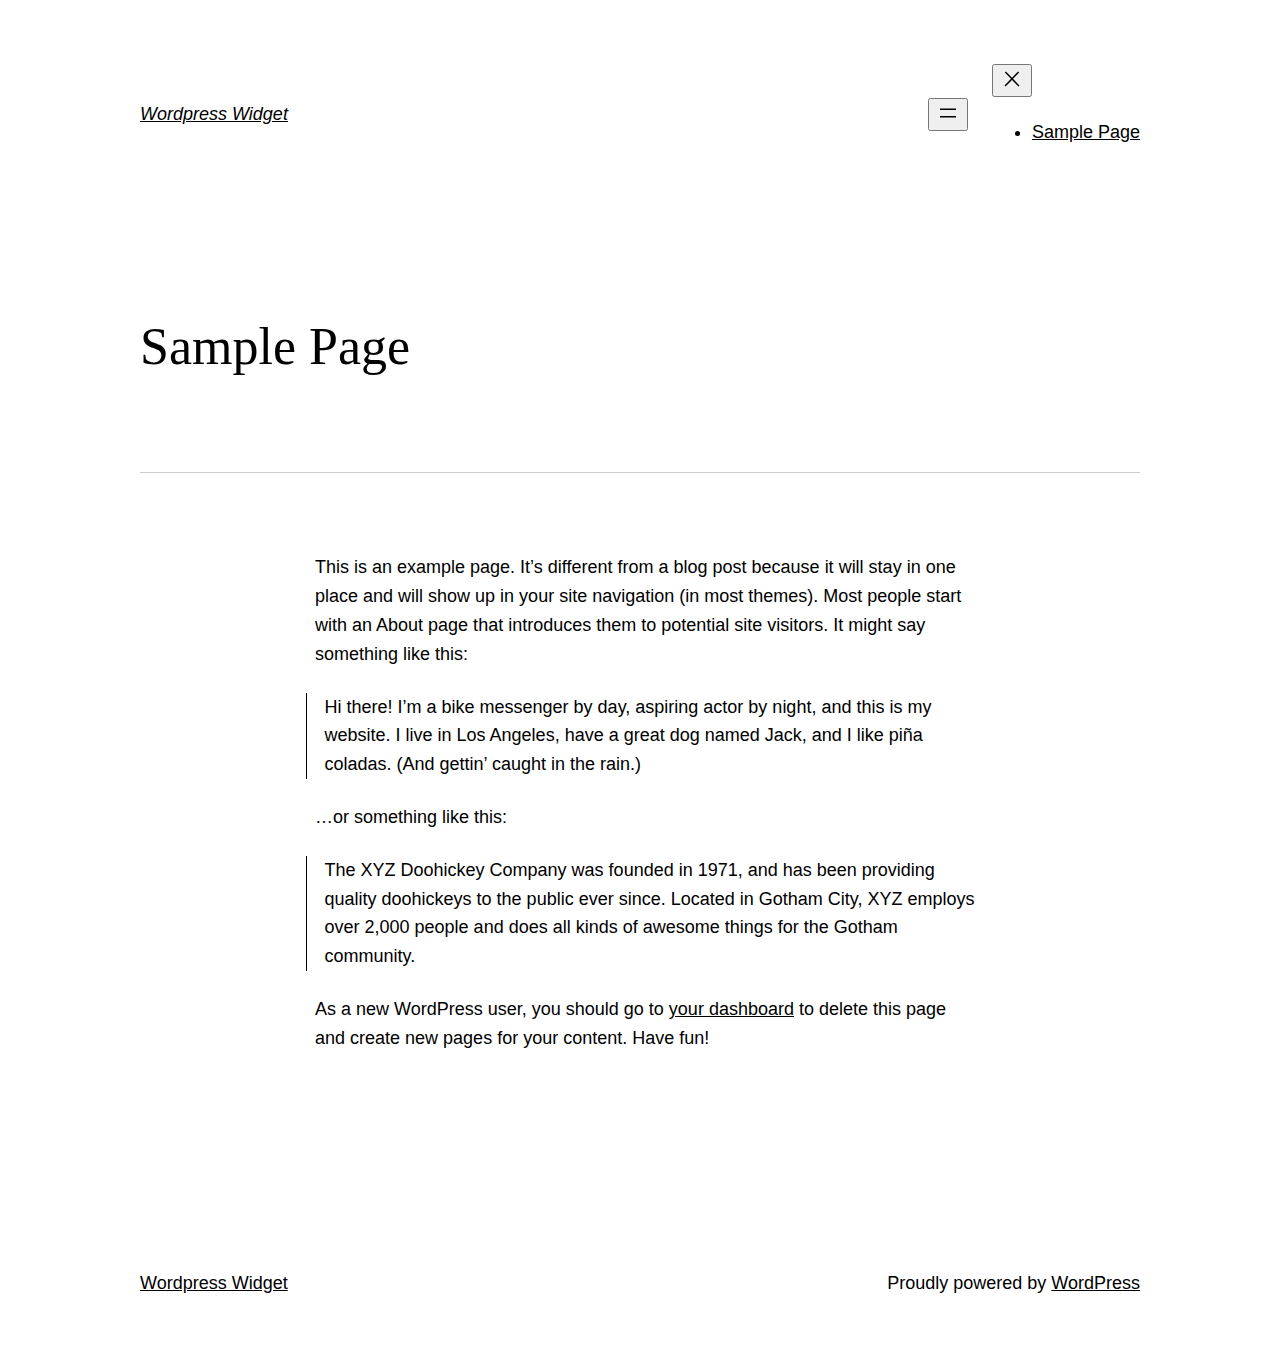
<file: sample-page/index.html>
<!DOCTYPE html>
<html lang="en-US">
<head>
	<meta charset="UTF-8">
	<meta name="viewport" content="width=device-width, initial-scale=1">
<meta name="robots" content="max-image-preview:large">
<title>Sample Page &#8211; WordPress Widget</title>
<link rel="dns-prefetch" href="//s.w.org">
<link rel="alternate" type="application/rss+xml" title="Wordpress Widget &raquo; Feed" href="https://cadeponder.github.io/widget-wordpress/feed/">
<link rel="alternate" type="application/rss+xml" title="Wordpress Widget &raquo; Comments Feed" href="https://cadeponder.github.io/widget-wordpress/comments/feed/">
<link rel="alternate" type="application/rss+xml" title="Wordpress Widget &raquo; Sample Page Comments Feed" href="https://cadeponder.github.io/widget-wordpress/sample-page/feed/">
<script>
window._wpemojiSettings = {"baseUrl":"https:\/\/s.w.org\/images\/core\/emoji\/13.1.0\/72x72\/","ext":".png","svgUrl":"https:\/\/s.w.org\/images\/core\/emoji\/13.1.0\/svg\/","svgExt":".svg","source":{"concatemoji":"https:\/\/cadeponder.github.io\/widget-wordpress\/wp-includes\/js\/wp-emoji-release.min.js?ver=5.9.3"}};
/*! This file is auto-generated */
!function(e,a,t){var n,r,o,i=a.createElement("canvas"),p=i.getContext&&i.getContext("2d");function s(e,t){var a=String.fromCharCode;p.clearRect(0,0,i.width,i.height),p.fillText(a.apply(this,e),0,0);e=i.toDataURL();return p.clearRect(0,0,i.width,i.height),p.fillText(a.apply(this,t),0,0),e===i.toDataURL()}function c(e){var t=a.createElement("script");t.src=e,t.defer=t.type="text/javascript",a.getElementsByTagName("head")[0].appendChild(t)}for(o=Array("flag","emoji"),t.supports={everything:!0,everythingExceptFlag:!0},r=0;r<o.length;r++)t.supports[o[r]]=function(e){if(!p||!p.fillText)return!1;switch(p.textBaseline="top",p.font="600 32px Arial",e){case"flag":return s([127987,65039,8205,9895,65039],[127987,65039,8203,9895,65039])?!1:!s([55356,56826,55356,56819],[55356,56826,8203,55356,56819])&&!s([55356,57332,56128,56423,56128,56418,56128,56421,56128,56430,56128,56423,56128,56447],[55356,57332,8203,56128,56423,8203,56128,56418,8203,56128,56421,8203,56128,56430,8203,56128,56423,8203,56128,56447]);case"emoji":return!s([10084,65039,8205,55357,56613],[10084,65039,8203,55357,56613])}return!1}(o[r]),t.supports.everything=t.supports.everything&&t.supports[o[r]],"flag"!==o[r]&&(t.supports.everythingExceptFlag=t.supports.everythingExceptFlag&&t.supports[o[r]]);t.supports.everythingExceptFlag=t.supports.everythingExceptFlag&&!t.supports.flag,t.DOMReady=!1,t.readyCallback=function(){t.DOMReady=!0},t.supports.everything||(n=function(){t.readyCallback()},a.addEventListener?(a.addEventListener("DOMContentLoaded",n,!1),e.addEventListener("load",n,!1)):(e.attachEvent("onload",n),a.attachEvent("onreadystatechange",function(){"complete"===a.readyState&&t.readyCallback()})),(n=t.source||{}).concatemoji?c(n.concatemoji):n.wpemoji&&n.twemoji&&(c(n.twemoji),c(n.wpemoji)))}(window,document,window._wpemojiSettings);
</script>
<style>img.wp-smiley,
img.emoji {
	display: inline !important;
	border: none !important;
	box-shadow: none !important;
	height: 1em !important;
	width: 1em !important;
	margin: 0 0.07em !important;
	vertical-align: -0.1em !important;
	background: none !important;
	padding: 0 !important;
}</style>
	<style id="wp-block-site-logo-inline-css">.wp-block-site-logo{line-height:0}.wp-block-site-logo a{display:inline-block}.wp-block-site-logo.is-default-size img{width:120px;height:auto}.wp-block-site-logo a,.wp-block-site-logo img{border-radius:inherit}.wp-block-site-logo.aligncenter{margin-left:auto;margin-right:auto;text-align:center}.wp-block-site-logo.is-style-rounded{border-radius:9999px}</style>
<style id="wp-block-group-inline-css">.wp-block-group{box-sizing:border-box}
.wp-block-group:where(.has-background){padding:1.25em 2.375em}</style>
<style id="wp-block-page-list-inline-css">.wp-block-navigation .wp-block-page-list{display:flex;flex-direction:var(--navigation-layout-direction,initial);justify-content:var(--navigation-layout-justify,initial);align-items:var(--navigation-layout-align,initial);flex-wrap:var(--navigation-layout-wrap,wrap);background-color:inherit}.wp-block-navigation .wp-block-navigation-item{background-color:inherit}</style>
<link rel="stylesheet" id="wp-block-navigation-css" href="https://cadeponder.github.io/widget-wordpress/wp-includes/blocks/navigation/style.min.css?ver=5.9.3" media="all">
<style id="wp-block-template-part-inline-css">.wp-block-template-part.has-background{padding:1.25em 2.375em;margin-top:0;margin-bottom:0}</style>
<style id="wp-block-post-title-inline-css">.wp-block-post-title a{display:inline-block}</style>
<style id="wp-block-post-featured-image-inline-css">.wp-block-post-featured-image{margin-left:0;margin-right:0}.wp-block-post-featured-image a{display:inline-block}.wp-block-post-featured-image img{max-width:100%;width:100%;height:auto;vertical-align:bottom}.wp-block-post-featured-image.alignfull img,.wp-block-post-featured-image.alignwide img{width:100%}</style>
<style id="wp-block-separator-inline-css">@charset "UTF-8";.wp-block-separator{border-top:1px solid;border-bottom:1px solid}.wp-block-separator.is-style-wide{border-bottom-width:1px}.wp-block-separator.is-style-dots{background:none!important;border:none;text-align:center;line-height:1;height:auto}.wp-block-separator.is-style-dots:before{content:"···";color:currentColor;font-size:1.5em;letter-spacing:2em;padding-left:2em;font-family:serif}
.wp-block-separator{border:none;border-bottom:2px solid;margin-left:auto;margin-right:auto;opacity:.4}.wp-block-separator:not(.is-style-wide):not(.is-style-dots){width:100px}.wp-block-separator.has-background:not(.is-style-dots){border-bottom:none;height:1px}.wp-block-separator.has-background:not(.is-style-wide):not(.is-style-dots){height:2px}</style>
<style id="wp-block-spacer-inline-css">.wp-block-spacer{clear:both}</style>
<style id="wp-block-paragraph-inline-css">.is-small-text{font-size:.875em}.is-regular-text{font-size:1em}.is-large-text{font-size:2.25em}.is-larger-text{font-size:3em}.has-drop-cap:not(:focus):first-letter{float:left;font-size:8.4em;line-height:.68;font-weight:100;margin:.05em .1em 0 0;text-transform:uppercase;font-style:normal}p{overflow-wrap:break-word}p.has-drop-cap.has-background{overflow:hidden}p.has-background{padding:1.25em 2.375em}:where(p.has-text-color:not(.has-link-color)) a{color:inherit}</style>
<style id="wp-block-quote-inline-css">.wp-block-quote{overflow-wrap:break-word}.wp-block-quote.is-large,.wp-block-quote.is-style-large{margin-bottom:1em;padding:0 1em}.wp-block-quote.is-large p,.wp-block-quote.is-style-large p{font-size:1.5em;font-style:italic;line-height:1.6}.wp-block-quote.is-large cite,.wp-block-quote.is-large footer,.wp-block-quote.is-style-large cite,.wp-block-quote.is-style-large footer{font-size:1.125em;text-align:right}
.wp-block-quote{border-left:.25em solid;margin:0 0 1.75em;padding-left:1em}.wp-block-quote cite,.wp-block-quote footer{color:currentColor;font-size:.8125em;position:relative;font-style:normal}.wp-block-quote.has-text-align-right{border-left:none;border-right:.25em solid;padding-left:0;padding-right:1em}.wp-block-quote.has-text-align-center{border:none;padding-left:0}.wp-block-quote.is-large,.wp-block-quote.is-style-large,.wp-block-quote.is-style-plain{border:none}</style>
<style id="wp-block-post-comments-inline-css">.wp-block-post-comments>h3:first-of-type{margin-top:0}.wp-block-post-comments .commentlist{list-style:none;margin:0;padding:0}.wp-block-post-comments .commentlist .comment{min-height:2.25em;padding-left:3.25em}.wp-block-post-comments .commentlist .comment p{font-size:.875em;line-height:1.8;margin:.36em 0 1.4em}.wp-block-post-comments .commentlist .children{list-style:none;margin:0;padding:0}.wp-block-post-comments .comment-author{line-height:1.5}.wp-block-post-comments .comment-author .avatar{border-radius:1.5em;display:block;float:left;height:2.5em;margin-right:.75em;width:2.5em}.wp-block-post-comments .comment-author cite{font-style:normal}.wp-block-post-comments .comment-meta{line-height:1.5;margin-left:-3.25em}.wp-block-post-comments .comment-body .commentmetadata{font-size:.75em}.wp-block-post-comments .comment-form-author label,.wp-block-post-comments .comment-form-comment label,.wp-block-post-comments .comment-form-email label,.wp-block-post-comments .comment-form-url label{display:block;margin-bottom:.25em}.wp-block-post-comments .comment-form input:not([type=submit]):not([type=checkbox]),.wp-block-post-comments .comment-form textarea{display:block;box-sizing:border-box;width:100%}.wp-block-post-comments .comment-form-cookies-consent{display:flex;gap:.25em}.wp-block-post-comments .comment-form-cookies-consent #wp-comment-cookies-consent{margin-top:.35em}.wp-block-post-comments .reply{font-size:.75em;margin-bottom:1.4em}.wp-block-post-comments input:not([type=submit]),.wp-block-post-comments textarea{border:1px solid #949494;font-size:1em;font-family:inherit}.wp-block-post-comments input:not([type=submit]):not([type=checkbox]),.wp-block-post-comments textarea{padding:calc(.667em + 2px)}.wp-block-post-comments input[type=submit]{border:none}</style>
<style id="wp-block-buttons-inline-css">.wp-block-buttons.is-vertical{flex-direction:column}.wp-block-buttons.is-vertical>.wp-block-button:last-child{margin-bottom:0}.wp-block-buttons>.wp-block-button{display:inline-block;margin:0}.wp-block-buttons.is-content-justification-left{justify-content:flex-start}.wp-block-buttons.is-content-justification-left.is-vertical{align-items:flex-start}.wp-block-buttons.is-content-justification-center{justify-content:center}.wp-block-buttons.is-content-justification-center.is-vertical{align-items:center}.wp-block-buttons.is-content-justification-right{justify-content:flex-end}.wp-block-buttons.is-content-justification-right.is-vertical{align-items:flex-end}.wp-block-buttons.is-content-justification-space-between{justify-content:space-between}.wp-block-buttons.aligncenter{text-align:center}.wp-block-buttons:not(.is-content-justification-space-between,.is-content-justification-right,.is-content-justification-left,.is-content-justification-center) .wp-block-button.aligncenter{margin-left:auto;margin-right:auto;width:100%}.wp-block-button.aligncenter{text-align:center}</style>
<style id="wp-block-button-inline-css">.wp-block-button__link{color:#fff;background-color:#32373c;border-radius:9999px;box-shadow:none;cursor:pointer;display:inline-block;font-size:1.125em;padding:calc(.667em + 2px) calc(1.333em + 2px);text-align:center;text-decoration:none;word-break:break-word;box-sizing:border-box}.wp-block-button__link:active,.wp-block-button__link:focus,.wp-block-button__link:hover,.wp-block-button__link:visited{color:#fff}.wp-block-button__link.aligncenter{text-align:center}.wp-block-button__link.alignright{text-align:right}.wp-block-buttons>.wp-block-button.has-custom-width{max-width:none}.wp-block-buttons>.wp-block-button.has-custom-width .wp-block-button__link{width:100%}.wp-block-buttons>.wp-block-button.has-custom-font-size .wp-block-button__link{font-size:inherit}.wp-block-buttons>.wp-block-button.wp-block-button__width-25{width:calc(25% - var(--wp--style--block-gap, .5em)*0.75)}.wp-block-buttons>.wp-block-button.wp-block-button__width-50{width:calc(50% - var(--wp--style--block-gap, .5em)*0.5)}.wp-block-buttons>.wp-block-button.wp-block-button__width-75{width:calc(75% - var(--wp--style--block-gap, .5em)*0.25)}.wp-block-buttons>.wp-block-button.wp-block-button__width-100{width:100%;flex-basis:100%}.wp-block-buttons.is-vertical>.wp-block-button.wp-block-button__width-25{width:25%}.wp-block-buttons.is-vertical>.wp-block-button.wp-block-button__width-50{width:50%}.wp-block-buttons.is-vertical>.wp-block-button.wp-block-button__width-75{width:75%}.wp-block-button.is-style-squared,.wp-block-button__link.wp-block-button.is-style-squared{border-radius:0}.wp-block-button.no-border-radius,.wp-block-button__link.no-border-radius{border-radius:0!important}.is-style-outline>:where(.wp-block-button__link),:where(.wp-block-button__link).is-style-outline{border:2px solid;padding:.667em 1.333em}.is-style-outline>.wp-block-button__link:not(.has-text-color),.wp-block-button__link.is-style-outline:not(.has-text-color){color:currentColor}.is-style-outline>.wp-block-button__link:not(.has-background),.wp-block-button__link.is-style-outline:not(.has-background){background-color:transparent}</style>
<style id="wp-block-library-inline-css">:root{--wp-admin-theme-color:#007cba;--wp-admin-theme-color--rgb:0,124,186;--wp-admin-theme-color-darker-10:#006ba1;--wp-admin-theme-color-darker-10--rgb:0,107,161;--wp-admin-theme-color-darker-20:#005a87;--wp-admin-theme-color-darker-20--rgb:0,90,135;--wp-admin-border-width-focus:2px}@media (-webkit-min-device-pixel-ratio:2),(min-resolution:192dpi){:root{--wp-admin-border-width-focus:1.5px}}:root{--wp--preset--font-size--normal:16px;--wp--preset--font-size--huge:42px}:root .has-very-light-gray-background-color{background-color:#eee}:root .has-very-dark-gray-background-color{background-color:#313131}:root .has-very-light-gray-color{color:#eee}:root .has-very-dark-gray-color{color:#313131}:root .has-vivid-green-cyan-to-vivid-cyan-blue-gradient-background{background:linear-gradient(135deg,#00d084,#0693e3)}:root .has-purple-crush-gradient-background{background:linear-gradient(135deg,#34e2e4,#4721fb 50%,#ab1dfe)}:root .has-hazy-dawn-gradient-background{background:linear-gradient(135deg,#faaca8,#dad0ec)}:root .has-subdued-olive-gradient-background{background:linear-gradient(135deg,#fafae1,#67a671)}:root .has-atomic-cream-gradient-background{background:linear-gradient(135deg,#fdd79a,#004a59)}:root .has-nightshade-gradient-background{background:linear-gradient(135deg,#330968,#31cdcf)}:root .has-midnight-gradient-background{background:linear-gradient(135deg,#020381,#2874fc)}.has-regular-font-size{font-size:1em}.has-larger-font-size{font-size:2.625em}.has-normal-font-size{font-size:var(--wp--preset--font-size--normal)}.has-huge-font-size{font-size:var(--wp--preset--font-size--huge)}.has-text-align-center{text-align:center}.has-text-align-left{text-align:left}.has-text-align-right{text-align:right}#end-resizable-editor-section{display:none}.aligncenter{clear:both}.items-justified-left{justify-content:flex-start}.items-justified-center{justify-content:center}.items-justified-right{justify-content:flex-end}.items-justified-space-between{justify-content:space-between}.screen-reader-text{border:0;clip:rect(1px,1px,1px,1px);-webkit-clip-path:inset(50%);clip-path:inset(50%);height:1px;margin:-1px;overflow:hidden;padding:0;position:absolute;width:1px;word-wrap:normal!important}.screen-reader-text:focus{background-color:#ddd;clip:auto!important;-webkit-clip-path:none;clip-path:none;color:#444;display:block;font-size:1em;height:auto;left:5px;line-height:normal;padding:15px 23px 14px;text-decoration:none;top:5px;width:auto;z-index:100000}html :where(img[class*=wp-image-]){height:auto;max-width:100%}</style>
<style id="global-styles-inline-css">body{--wp--preset--color--black: #000000;--wp--preset--color--cyan-bluish-gray: #abb8c3;--wp--preset--color--white: #ffffff;--wp--preset--color--pale-pink: #f78da7;--wp--preset--color--vivid-red: #cf2e2e;--wp--preset--color--luminous-vivid-orange: #ff6900;--wp--preset--color--luminous-vivid-amber: #fcb900;--wp--preset--color--light-green-cyan: #7bdcb5;--wp--preset--color--vivid-green-cyan: #00d084;--wp--preset--color--pale-cyan-blue: #8ed1fc;--wp--preset--color--vivid-cyan-blue: #0693e3;--wp--preset--color--vivid-purple: #9b51e0;--wp--preset--color--foreground: #000000;--wp--preset--color--background: #ffffff;--wp--preset--color--primary: #1a4548;--wp--preset--color--secondary: #ffe2c7;--wp--preset--color--tertiary: #F6F6F6;--wp--preset--gradient--vivid-cyan-blue-to-vivid-purple: linear-gradient(135deg,rgba(6,147,227,1) 0%,rgb(155,81,224) 100%);--wp--preset--gradient--light-green-cyan-to-vivid-green-cyan: linear-gradient(135deg,rgb(122,220,180) 0%,rgb(0,208,130) 100%);--wp--preset--gradient--luminous-vivid-amber-to-luminous-vivid-orange: linear-gradient(135deg,rgba(252,185,0,1) 0%,rgba(255,105,0,1) 100%);--wp--preset--gradient--luminous-vivid-orange-to-vivid-red: linear-gradient(135deg,rgba(255,105,0,1) 0%,rgb(207,46,46) 100%);--wp--preset--gradient--very-light-gray-to-cyan-bluish-gray: linear-gradient(135deg,rgb(238,238,238) 0%,rgb(169,184,195) 100%);--wp--preset--gradient--cool-to-warm-spectrum: linear-gradient(135deg,rgb(74,234,220) 0%,rgb(151,120,209) 20%,rgb(207,42,186) 40%,rgb(238,44,130) 60%,rgb(251,105,98) 80%,rgb(254,248,76) 100%);--wp--preset--gradient--blush-light-purple: linear-gradient(135deg,rgb(255,206,236) 0%,rgb(152,150,240) 100%);--wp--preset--gradient--blush-bordeaux: linear-gradient(135deg,rgb(254,205,165) 0%,rgb(254,45,45) 50%,rgb(107,0,62) 100%);--wp--preset--gradient--luminous-dusk: linear-gradient(135deg,rgb(255,203,112) 0%,rgb(199,81,192) 50%,rgb(65,88,208) 100%);--wp--preset--gradient--pale-ocean: linear-gradient(135deg,rgb(255,245,203) 0%,rgb(182,227,212) 50%,rgb(51,167,181) 100%);--wp--preset--gradient--electric-grass: linear-gradient(135deg,rgb(202,248,128) 0%,rgb(113,206,126) 100%);--wp--preset--gradient--midnight: linear-gradient(135deg,rgb(2,3,129) 0%,rgb(40,116,252) 100%);--wp--preset--gradient--vertical-secondary-to-tertiary: linear-gradient(to bottom,var(--wp--preset--color--secondary) 0%,var(--wp--preset--color--tertiary) 100%);--wp--preset--gradient--vertical-secondary-to-background: linear-gradient(to bottom,var(--wp--preset--color--secondary) 0%,var(--wp--preset--color--background) 100%);--wp--preset--gradient--vertical-tertiary-to-background: linear-gradient(to bottom,var(--wp--preset--color--tertiary) 0%,var(--wp--preset--color--background) 100%);--wp--preset--gradient--diagonal-primary-to-foreground: linear-gradient(to bottom right,var(--wp--preset--color--primary) 0%,var(--wp--preset--color--foreground) 100%);--wp--preset--gradient--diagonal-secondary-to-background: linear-gradient(to bottom right,var(--wp--preset--color--secondary) 50%,var(--wp--preset--color--background) 50%);--wp--preset--gradient--diagonal-background-to-secondary: linear-gradient(to bottom right,var(--wp--preset--color--background) 50%,var(--wp--preset--color--secondary) 50%);--wp--preset--gradient--diagonal-tertiary-to-background: linear-gradient(to bottom right,var(--wp--preset--color--tertiary) 50%,var(--wp--preset--color--background) 50%);--wp--preset--gradient--diagonal-background-to-tertiary: linear-gradient(to bottom right,var(--wp--preset--color--background) 50%,var(--wp--preset--color--tertiary) 50%);--wp--preset--duotone--dark-grayscale: url('#wp-duotone-dark-grayscale');--wp--preset--duotone--grayscale: url('#wp-duotone-grayscale');--wp--preset--duotone--purple-yellow: url('#wp-duotone-purple-yellow');--wp--preset--duotone--blue-red: url('#wp-duotone-blue-red');--wp--preset--duotone--midnight: url('#wp-duotone-midnight');--wp--preset--duotone--magenta-yellow: url('#wp-duotone-magenta-yellow');--wp--preset--duotone--purple-green: url('#wp-duotone-purple-green');--wp--preset--duotone--blue-orange: url('#wp-duotone-blue-orange');--wp--preset--duotone--foreground-and-background: url('#wp-duotone-foreground-and-background');--wp--preset--duotone--foreground-and-secondary: url('#wp-duotone-foreground-and-secondary');--wp--preset--duotone--foreground-and-tertiary: url('#wp-duotone-foreground-and-tertiary');--wp--preset--duotone--primary-and-background: url('#wp-duotone-primary-and-background');--wp--preset--duotone--primary-and-secondary: url('#wp-duotone-primary-and-secondary');--wp--preset--duotone--primary-and-tertiary: url('#wp-duotone-primary-and-tertiary');--wp--preset--font-size--small: 1rem;--wp--preset--font-size--medium: 1.125rem;--wp--preset--font-size--large: 1.75rem;--wp--preset--font-size--x-large: clamp(1.75rem, 3vw, 2.25rem);--wp--preset--font-family--system-font: -apple-system,BlinkMacSystemFont,"Segoe UI",Roboto,Oxygen-Sans,Ubuntu,Cantarell,"Helvetica Neue",sans-serif;--wp--preset--font-family--source-serif-pro: "Source Serif Pro", serif;--wp--custom--spacing--small: max(1.25rem, 5vw);--wp--custom--spacing--medium: clamp(2rem, 8vw, calc(4 * var(--wp--style--block-gap)));--wp--custom--spacing--large: clamp(4rem, 10vw, 8rem);--wp--custom--spacing--outer: var(--wp--custom--spacing--small, 1.25rem);--wp--custom--typography--font-size--huge: clamp(2.25rem, 4vw, 2.75rem);--wp--custom--typography--font-size--gigantic: clamp(2.75rem, 6vw, 3.25rem);--wp--custom--typography--font-size--colossal: clamp(3.25rem, 8vw, 6.25rem);--wp--custom--typography--line-height--tiny: 1.15;--wp--custom--typography--line-height--small: 1.2;--wp--custom--typography--line-height--medium: 1.4;--wp--custom--typography--line-height--normal: 1.6;}body { margin: 0; }body{background-color: var(--wp--preset--color--background);color: var(--wp--preset--color--foreground);font-family: var(--wp--preset--font-family--system-font);font-size: var(--wp--preset--font-size--medium);line-height: var(--wp--custom--typography--line-height--normal);--wp--style--block-gap: 1.5rem;}.wp-site-blocks > .alignleft { float: left; margin-right: 2em; }.wp-site-blocks > .alignright { float: right; margin-left: 2em; }.wp-site-blocks > .aligncenter { justify-content: center; margin-left: auto; margin-right: auto; }.wp-site-blocks > * { margin-top: 0; margin-bottom: 0; }.wp-site-blocks > * + * { margin-top: var( --wp--style--block-gap ); }h1{font-family: var(--wp--preset--font-family--source-serif-pro);font-size: var(--wp--custom--typography--font-size--colossal);font-weight: 300;line-height: var(--wp--custom--typography--line-height--tiny);}h2{font-family: var(--wp--preset--font-family--source-serif-pro);font-size: var(--wp--custom--typography--font-size--gigantic);font-weight: 300;line-height: var(--wp--custom--typography--line-height--small);}h3{font-family: var(--wp--preset--font-family--source-serif-pro);font-size: var(--wp--custom--typography--font-size--huge);font-weight: 300;line-height: var(--wp--custom--typography--line-height--tiny);}h4{font-family: var(--wp--preset--font-family--source-serif-pro);font-size: var(--wp--preset--font-size--x-large);font-weight: 300;line-height: var(--wp--custom--typography--line-height--tiny);}h5{font-family: var(--wp--preset--font-family--system-font);font-size: var(--wp--preset--font-size--medium);font-weight: 700;line-height: var(--wp--custom--typography--line-height--normal);text-transform: uppercase;}h6{font-family: var(--wp--preset--font-family--system-font);font-size: var(--wp--preset--font-size--medium);font-weight: 400;line-height: var(--wp--custom--typography--line-height--normal);text-transform: uppercase;}a{color: var(--wp--preset--color--foreground);}.wp-block-button__link{background-color: var(--wp--preset--color--primary);border-radius: 0;color: var(--wp--preset--color--background);font-size: var(--wp--preset--font-size--medium);}.wp-block-post-title{font-family: var(--wp--preset--font-family--source-serif-pro);font-size: var(--wp--custom--typography--font-size--gigantic);font-weight: 300;line-height: var(--wp--custom--typography--line-height--tiny);}.wp-block-post-comments{padding-top: var(--wp--custom--spacing--small);}.wp-block-pullquote{border-width: 1px 0;}.wp-block-query-title{font-family: var(--wp--preset--font-family--source-serif-pro);font-size: var(--wp--custom--typography--font-size--gigantic);font-weight: 300;line-height: var(--wp--custom--typography--line-height--small);}.wp-block-quote{border-width: 1px;}.wp-block-site-title{font-family: var(--wp--preset--font-family--system-font);font-size: var(--wp--preset--font-size--medium);font-weight: normal;line-height: var(--wp--custom--typography--line-height--normal);}.has-black-color{color: var(--wp--preset--color--black) !important;}.has-cyan-bluish-gray-color{color: var(--wp--preset--color--cyan-bluish-gray) !important;}.has-white-color{color: var(--wp--preset--color--white) !important;}.has-pale-pink-color{color: var(--wp--preset--color--pale-pink) !important;}.has-vivid-red-color{color: var(--wp--preset--color--vivid-red) !important;}.has-luminous-vivid-orange-color{color: var(--wp--preset--color--luminous-vivid-orange) !important;}.has-luminous-vivid-amber-color{color: var(--wp--preset--color--luminous-vivid-amber) !important;}.has-light-green-cyan-color{color: var(--wp--preset--color--light-green-cyan) !important;}.has-vivid-green-cyan-color{color: var(--wp--preset--color--vivid-green-cyan) !important;}.has-pale-cyan-blue-color{color: var(--wp--preset--color--pale-cyan-blue) !important;}.has-vivid-cyan-blue-color{color: var(--wp--preset--color--vivid-cyan-blue) !important;}.has-vivid-purple-color{color: var(--wp--preset--color--vivid-purple) !important;}.has-foreground-color{color: var(--wp--preset--color--foreground) !important;}.has-background-color{color: var(--wp--preset--color--background) !important;}.has-primary-color{color: var(--wp--preset--color--primary) !important;}.has-secondary-color{color: var(--wp--preset--color--secondary) !important;}.has-tertiary-color{color: var(--wp--preset--color--tertiary) !important;}.has-black-background-color{background-color: var(--wp--preset--color--black) !important;}.has-cyan-bluish-gray-background-color{background-color: var(--wp--preset--color--cyan-bluish-gray) !important;}.has-white-background-color{background-color: var(--wp--preset--color--white) !important;}.has-pale-pink-background-color{background-color: var(--wp--preset--color--pale-pink) !important;}.has-vivid-red-background-color{background-color: var(--wp--preset--color--vivid-red) !important;}.has-luminous-vivid-orange-background-color{background-color: var(--wp--preset--color--luminous-vivid-orange) !important;}.has-luminous-vivid-amber-background-color{background-color: var(--wp--preset--color--luminous-vivid-amber) !important;}.has-light-green-cyan-background-color{background-color: var(--wp--preset--color--light-green-cyan) !important;}.has-vivid-green-cyan-background-color{background-color: var(--wp--preset--color--vivid-green-cyan) !important;}.has-pale-cyan-blue-background-color{background-color: var(--wp--preset--color--pale-cyan-blue) !important;}.has-vivid-cyan-blue-background-color{background-color: var(--wp--preset--color--vivid-cyan-blue) !important;}.has-vivid-purple-background-color{background-color: var(--wp--preset--color--vivid-purple) !important;}.has-foreground-background-color{background-color: var(--wp--preset--color--foreground) !important;}.has-background-background-color{background-color: var(--wp--preset--color--background) !important;}.has-primary-background-color{background-color: var(--wp--preset--color--primary) !important;}.has-secondary-background-color{background-color: var(--wp--preset--color--secondary) !important;}.has-tertiary-background-color{background-color: var(--wp--preset--color--tertiary) !important;}.has-black-border-color{border-color: var(--wp--preset--color--black) !important;}.has-cyan-bluish-gray-border-color{border-color: var(--wp--preset--color--cyan-bluish-gray) !important;}.has-white-border-color{border-color: var(--wp--preset--color--white) !important;}.has-pale-pink-border-color{border-color: var(--wp--preset--color--pale-pink) !important;}.has-vivid-red-border-color{border-color: var(--wp--preset--color--vivid-red) !important;}.has-luminous-vivid-orange-border-color{border-color: var(--wp--preset--color--luminous-vivid-orange) !important;}.has-luminous-vivid-amber-border-color{border-color: var(--wp--preset--color--luminous-vivid-amber) !important;}.has-light-green-cyan-border-color{border-color: var(--wp--preset--color--light-green-cyan) !important;}.has-vivid-green-cyan-border-color{border-color: var(--wp--preset--color--vivid-green-cyan) !important;}.has-pale-cyan-blue-border-color{border-color: var(--wp--preset--color--pale-cyan-blue) !important;}.has-vivid-cyan-blue-border-color{border-color: var(--wp--preset--color--vivid-cyan-blue) !important;}.has-vivid-purple-border-color{border-color: var(--wp--preset--color--vivid-purple) !important;}.has-foreground-border-color{border-color: var(--wp--preset--color--foreground) !important;}.has-background-border-color{border-color: var(--wp--preset--color--background) !important;}.has-primary-border-color{border-color: var(--wp--preset--color--primary) !important;}.has-secondary-border-color{border-color: var(--wp--preset--color--secondary) !important;}.has-tertiary-border-color{border-color: var(--wp--preset--color--tertiary) !important;}.has-vivid-cyan-blue-to-vivid-purple-gradient-background{background: var(--wp--preset--gradient--vivid-cyan-blue-to-vivid-purple) !important;}.has-light-green-cyan-to-vivid-green-cyan-gradient-background{background: var(--wp--preset--gradient--light-green-cyan-to-vivid-green-cyan) !important;}.has-luminous-vivid-amber-to-luminous-vivid-orange-gradient-background{background: var(--wp--preset--gradient--luminous-vivid-amber-to-luminous-vivid-orange) !important;}.has-luminous-vivid-orange-to-vivid-red-gradient-background{background: var(--wp--preset--gradient--luminous-vivid-orange-to-vivid-red) !important;}.has-very-light-gray-to-cyan-bluish-gray-gradient-background{background: var(--wp--preset--gradient--very-light-gray-to-cyan-bluish-gray) !important;}.has-cool-to-warm-spectrum-gradient-background{background: var(--wp--preset--gradient--cool-to-warm-spectrum) !important;}.has-blush-light-purple-gradient-background{background: var(--wp--preset--gradient--blush-light-purple) !important;}.has-blush-bordeaux-gradient-background{background: var(--wp--preset--gradient--blush-bordeaux) !important;}.has-luminous-dusk-gradient-background{background: var(--wp--preset--gradient--luminous-dusk) !important;}.has-pale-ocean-gradient-background{background: var(--wp--preset--gradient--pale-ocean) !important;}.has-electric-grass-gradient-background{background: var(--wp--preset--gradient--electric-grass) !important;}.has-midnight-gradient-background{background: var(--wp--preset--gradient--midnight) !important;}.has-vertical-secondary-to-tertiary-gradient-background{background: var(--wp--preset--gradient--vertical-secondary-to-tertiary) !important;}.has-vertical-secondary-to-background-gradient-background{background: var(--wp--preset--gradient--vertical-secondary-to-background) !important;}.has-vertical-tertiary-to-background-gradient-background{background: var(--wp--preset--gradient--vertical-tertiary-to-background) !important;}.has-diagonal-primary-to-foreground-gradient-background{background: var(--wp--preset--gradient--diagonal-primary-to-foreground) !important;}.has-diagonal-secondary-to-background-gradient-background{background: var(--wp--preset--gradient--diagonal-secondary-to-background) !important;}.has-diagonal-background-to-secondary-gradient-background{background: var(--wp--preset--gradient--diagonal-background-to-secondary) !important;}.has-diagonal-tertiary-to-background-gradient-background{background: var(--wp--preset--gradient--diagonal-tertiary-to-background) !important;}.has-diagonal-background-to-tertiary-gradient-background{background: var(--wp--preset--gradient--diagonal-background-to-tertiary) !important;}.has-small-font-size{font-size: var(--wp--preset--font-size--small) !important;}.has-medium-font-size{font-size: var(--wp--preset--font-size--medium) !important;}.has-large-font-size{font-size: var(--wp--preset--font-size--large) !important;}.has-x-large-font-size{font-size: var(--wp--preset--font-size--x-large) !important;}.has-system-font-font-family{font-family: var(--wp--preset--font-family--system-font) !important;}.has-source-serif-pro-font-family{font-family: var(--wp--preset--font-family--source-serif-pro) !important;}</style>
<link rel="stylesheet" id="twentytwentytwo-style-css" href="https://cadeponder.github.io/widget-wordpress/wp-content/themes/twentytwentytwo/style.css?ver=1.1" media="all">
<style id="twentytwentytwo-style-inline-css">@font-face{
			font-family: 'Source Serif Pro';
			font-weight: 200 900;
			font-style: normal;
			font-stretch: normal;
			font-display: swap;
			src: url('https://cadeponder.github.io/widget-wordpress/wp-content/themes/twentytwentytwo/assets/fonts/SourceSerif4Variable-Roman.ttf.woff2') format('woff2');
		}

		@font-face{
			font-family: 'Source Serif Pro';
			font-weight: 200 900;
			font-style: italic;
			font-stretch: normal;
			font-display: swap;
			src: url('https://cadeponder.github.io/widget-wordpress/wp-content/themes/twentytwentytwo/assets/fonts/SourceSerif4Variable-Italic.ttf.woff2') format('woff2');
		}</style>
<script src="https://cadeponder.github.io/widget-wordpress/wp-includes/blocks/navigation/view.min.js?ver=3776ea67846b3bb10fe8f7cdd486b0ba" id="wp-block-navigation-view-js"></script>
<link rel="https://api.w.org/" href="https://cadeponder.github.io/widget-wordpress/wp-json/">
<link rel="alternate" type="application/json" href="https://cadeponder.github.io/widget-wordpress/wp-json/wp/v2/pages/2">
<link rel="EditURI" type="application/rsd+xml" title="RSD" href="https://cadeponder.github.io/widget-wordpress/xmlrpc.php?rsd">
<link rel="wlwmanifest" type="application/wlwmanifest+xml" href="https://cadeponder.github.io/widget-wordpress/wp-includes/wlwmanifest.xml"> 
<meta name="generator" content="WordPress 5.9.3">
<link rel="canonical" href="https://cadeponder.github.io/widget-wordpress/sample-page/">
<link rel="shortlink" href="https://cadeponder.github.io/widget-wordpress/?p=2">
<link rel="alternate" type="application/json+oembed" href="https://cadeponder.github.io/widget-wordpress/wp-json/oembed/1.0/embed?url=https%3A%2F%2Fcadeponder.github.io%2Fwidget-wordpress%2Fsample-page%2F">
<link rel="alternate" type="text/xml+oembed" href="https://cadeponder.github.io/widget-wordpress/wp-json/oembed/1.0/embed?url=https%3A%2F%2Fcadeponder.github.io%2Fwidget-wordpress%2Fsample-page%2F&#038;format=xml">
		<link rel="preload" href="https://cadeponder.github.io/widget-wordpress/wp-content/themes/twentytwentytwo/assets/fonts/SourceSerif4Variable-Roman.ttf.woff2" as="font" type="font/woff2" crossorigin>
		<style>.wp-container-1 {display: flex;gap: var( --wp--style--block-gap, 0.5em );flex-wrap: wrap;align-items: center;align-items: center;}.wp-container-1 > * { margin: 0; }</style>
<style>.wp-container-3 {display: flex;gap: var( --wp--style--block-gap, 0.5em );flex-wrap: wrap;align-items: center;align-items: center;justify-content: flex-end;}.wp-container-3 > * { margin: 0; }</style>
<style>.wp-container-4 {display: flex;gap: var( --wp--style--block-gap, 0.5em );flex-wrap: wrap;align-items: center;align-items: center;justify-content: space-between;}.wp-container-4 > * { margin: 0; }</style>
<style>.wp-container-5 > * {max-width: 650px;margin-left: auto !important;margin-right: auto !important;}.wp-container-5 > .alignwide { max-width: 1000px;}.wp-container-5 .alignfull { max-width: none; }.wp-container-5 .alignleft { float: left; margin-right: 2em; }.wp-container-5 .alignright { float: right; margin-left: 2em; }.wp-container-5 > * { margin-top: 0; margin-bottom: 0; }.wp-container-5 > * + * { margin-top: var( --wp--style--block-gap );  margin-bottom: 0; }</style>
<style>.wp-container-6 > * {max-width: 650px;margin-left: auto !important;margin-right: auto !important;}.wp-container-6 > .alignwide { max-width: 1000px;}.wp-container-6 .alignfull { max-width: none; }.wp-container-6 .alignleft { float: left; margin-right: 2em; }.wp-container-6 .alignright { float: right; margin-left: 2em; }.wp-container-6 > * { margin-top: 0; margin-bottom: 0; }.wp-container-6 > * + * { margin-top: var( --wp--style--block-gap );  margin-bottom: 0; }</style>
<style>.wp-container-7 > * {max-width: 650px;margin-left: auto !important;margin-right: auto !important;}.wp-container-7 > .alignwide { max-width: 1000px;}.wp-container-7 .alignfull { max-width: none; }.wp-container-7 .alignleft { float: left; margin-right: 2em; }.wp-container-7 .alignright { float: right; margin-left: 2em; }.wp-container-7 > * { margin-top: 0; margin-bottom: 0; }.wp-container-7 > * + * { margin-top: var( --wp--style--block-gap );  margin-bottom: 0; }</style>
<style>.wp-container-8 > * {max-width: 650px;margin-left: auto !important;margin-right: auto !important;}.wp-container-8 > .alignwide { max-width: 1000px;}.wp-container-8 .alignfull { max-width: none; }.wp-container-8 .alignleft { float: left; margin-right: 2em; }.wp-container-8 .alignright { float: right; margin-left: 2em; }.wp-container-8 > * { margin-top: 0; margin-bottom: 0; }.wp-container-8 > * + * { margin-top: var( --wp--style--block-gap );  margin-bottom: 0; }</style>
<style>.wp-container-9 .alignleft { float: left; margin-right: 2em; }.wp-container-9 .alignright { float: right; margin-left: 2em; }.wp-container-9 > * { margin-top: 0; margin-bottom: 0; }.wp-container-9 > * + * { margin-top: var( --wp--style--block-gap );  margin-bottom: 0; }</style>
<style>.wp-container-10 {display: flex;gap: var( --wp--style--block-gap, 0.5em );flex-wrap: wrap;align-items: center;align-items: center;justify-content: space-between;}.wp-container-10 > * { margin: 0; }</style>
<style>.wp-container-11 > * {max-width: 650px;margin-left: auto !important;margin-right: auto !important;}.wp-container-11 > .alignwide { max-width: 1000px;}.wp-container-11 .alignfull { max-width: none; }.wp-container-11 .alignleft { float: left; margin-right: 2em; }.wp-container-11 .alignright { float: right; margin-left: 2em; }.wp-container-11 > * { margin-top: 0; margin-bottom: 0; }.wp-container-11 > * + * { margin-top: var( --wp--style--block-gap );  margin-bottom: 0; }</style>
<style>.wp-container-12 > * {max-width: 650px;margin-left: auto !important;margin-right: auto !important;}.wp-container-12 > .alignwide { max-width: 1000px;}.wp-container-12 .alignfull { max-width: none; }.wp-container-12 .alignleft { float: left; margin-right: 2em; }.wp-container-12 .alignright { float: right; margin-left: 2em; }.wp-container-12 > * { margin-top: 0; margin-bottom: 0; }.wp-container-12 > * + * { margin-top: var( --wp--style--block-gap );  margin-bottom: 0; }</style>
</head>

<body class="page-template-default page page-id-2 wp-embed-responsive">
<svg xmlns="http://www.w3.org/2000/svg" viewbox="0 0 0 0" width="0" height="0" focusable="false" role="none" style="visibility: hidden; position: absolute; left: -9999px; overflow: hidden;"><defs><filter id="wp-duotone-dark-grayscale"><fecolormatrix color-interpolation-filters="sRGB" type="matrix" values=" .299 .587 .114 0 0 .299 .587 .114 0 0 .299 .587 .114 0 0 .299 .587 .114 0 0 "></fecolormatrix><fecomponenttransfer color-interpolation-filters="sRGB"><fefuncr type="table" tablevalues="0 0.49803921568627"></fefuncr><fefuncg type="table" tablevalues="0 0.49803921568627"></fefuncg><fefuncb type="table" tablevalues="0 0.49803921568627"></fefuncb><fefunca type="table" tablevalues="1 1"></fefunca></fecomponenttransfer><fecomposite in2="SourceGraphic" operator="in"></fecomposite></filter></defs></svg><svg xmlns="http://www.w3.org/2000/svg" viewbox="0 0 0 0" width="0" height="0" focusable="false" role="none" style="visibility: hidden; position: absolute; left: -9999px; overflow: hidden;"><defs><filter id="wp-duotone-grayscale"><fecolormatrix color-interpolation-filters="sRGB" type="matrix" values=" .299 .587 .114 0 0 .299 .587 .114 0 0 .299 .587 .114 0 0 .299 .587 .114 0 0 "></fecolormatrix><fecomponenttransfer color-interpolation-filters="sRGB"><fefuncr type="table" tablevalues="0 1"></fefuncr><fefuncg type="table" tablevalues="0 1"></fefuncg><fefuncb type="table" tablevalues="0 1"></fefuncb><fefunca type="table" tablevalues="1 1"></fefunca></fecomponenttransfer><fecomposite in2="SourceGraphic" operator="in"></fecomposite></filter></defs></svg><svg xmlns="http://www.w3.org/2000/svg" viewbox="0 0 0 0" width="0" height="0" focusable="false" role="none" style="visibility: hidden; position: absolute; left: -9999px; overflow: hidden;"><defs><filter id="wp-duotone-purple-yellow"><fecolormatrix color-interpolation-filters="sRGB" type="matrix" values=" .299 .587 .114 0 0 .299 .587 .114 0 0 .299 .587 .114 0 0 .299 .587 .114 0 0 "></fecolormatrix><fecomponenttransfer color-interpolation-filters="sRGB"><fefuncr type="table" tablevalues="0.54901960784314 0.98823529411765"></fefuncr><fefuncg type="table" tablevalues="0 1"></fefuncg><fefuncb type="table" tablevalues="0.71764705882353 0.25490196078431"></fefuncb><fefunca type="table" tablevalues="1 1"></fefunca></fecomponenttransfer><fecomposite in2="SourceGraphic" operator="in"></fecomposite></filter></defs></svg><svg xmlns="http://www.w3.org/2000/svg" viewbox="0 0 0 0" width="0" height="0" focusable="false" role="none" style="visibility: hidden; position: absolute; left: -9999px; overflow: hidden;"><defs><filter id="wp-duotone-blue-red"><fecolormatrix color-interpolation-filters="sRGB" type="matrix" values=" .299 .587 .114 0 0 .299 .587 .114 0 0 .299 .587 .114 0 0 .299 .587 .114 0 0 "></fecolormatrix><fecomponenttransfer color-interpolation-filters="sRGB"><fefuncr type="table" tablevalues="0 1"></fefuncr><fefuncg type="table" tablevalues="0 0.27843137254902"></fefuncg><fefuncb type="table" tablevalues="0.5921568627451 0.27843137254902"></fefuncb><fefunca type="table" tablevalues="1 1"></fefunca></fecomponenttransfer><fecomposite in2="SourceGraphic" operator="in"></fecomposite></filter></defs></svg><svg xmlns="http://www.w3.org/2000/svg" viewbox="0 0 0 0" width="0" height="0" focusable="false" role="none" style="visibility: hidden; position: absolute; left: -9999px; overflow: hidden;"><defs><filter id="wp-duotone-midnight"><fecolormatrix color-interpolation-filters="sRGB" type="matrix" values=" .299 .587 .114 0 0 .299 .587 .114 0 0 .299 .587 .114 0 0 .299 .587 .114 0 0 "></fecolormatrix><fecomponenttransfer color-interpolation-filters="sRGB"><fefuncr type="table" tablevalues="0 0"></fefuncr><fefuncg type="table" tablevalues="0 0.64705882352941"></fefuncg><fefuncb type="table" tablevalues="0 1"></fefuncb><fefunca type="table" tablevalues="1 1"></fefunca></fecomponenttransfer><fecomposite in2="SourceGraphic" operator="in"></fecomposite></filter></defs></svg><svg xmlns="http://www.w3.org/2000/svg" viewbox="0 0 0 0" width="0" height="0" focusable="false" role="none" style="visibility: hidden; position: absolute; left: -9999px; overflow: hidden;"><defs><filter id="wp-duotone-magenta-yellow"><fecolormatrix color-interpolation-filters="sRGB" type="matrix" values=" .299 .587 .114 0 0 .299 .587 .114 0 0 .299 .587 .114 0 0 .299 .587 .114 0 0 "></fecolormatrix><fecomponenttransfer color-interpolation-filters="sRGB"><fefuncr type="table" tablevalues="0.78039215686275 1"></fefuncr><fefuncg type="table" tablevalues="0 0.94901960784314"></fefuncg><fefuncb type="table" tablevalues="0.35294117647059 0.47058823529412"></fefuncb><fefunca type="table" tablevalues="1 1"></fefunca></fecomponenttransfer><fecomposite in2="SourceGraphic" operator="in"></fecomposite></filter></defs></svg><svg xmlns="http://www.w3.org/2000/svg" viewbox="0 0 0 0" width="0" height="0" focusable="false" role="none" style="visibility: hidden; position: absolute; left: -9999px; overflow: hidden;"><defs><filter id="wp-duotone-purple-green"><fecolormatrix color-interpolation-filters="sRGB" type="matrix" values=" .299 .587 .114 0 0 .299 .587 .114 0 0 .299 .587 .114 0 0 .299 .587 .114 0 0 "></fecolormatrix><fecomponenttransfer color-interpolation-filters="sRGB"><fefuncr type="table" tablevalues="0.65098039215686 0.40392156862745"></fefuncr><fefuncg type="table" tablevalues="0 1"></fefuncg><fefuncb type="table" tablevalues="0.44705882352941 0.4"></fefuncb><fefunca type="table" tablevalues="1 1"></fefunca></fecomponenttransfer><fecomposite in2="SourceGraphic" operator="in"></fecomposite></filter></defs></svg><svg xmlns="http://www.w3.org/2000/svg" viewbox="0 0 0 0" width="0" height="0" focusable="false" role="none" style="visibility: hidden; position: absolute; left: -9999px; overflow: hidden;"><defs><filter id="wp-duotone-blue-orange"><fecolormatrix color-interpolation-filters="sRGB" type="matrix" values=" .299 .587 .114 0 0 .299 .587 .114 0 0 .299 .587 .114 0 0 .299 .587 .114 0 0 "></fecolormatrix><fecomponenttransfer color-interpolation-filters="sRGB"><fefuncr type="table" tablevalues="0.098039215686275 1"></fefuncr><fefuncg type="table" tablevalues="0 0.66274509803922"></fefuncg><fefuncb type="table" tablevalues="0.84705882352941 0.41960784313725"></fefuncb><fefunca type="table" tablevalues="1 1"></fefunca></fecomponenttransfer><fecomposite in2="SourceGraphic" operator="in"></fecomposite></filter></defs></svg><svg xmlns="http://www.w3.org/2000/svg" viewbox="0 0 0 0" width="0" height="0" focusable="false" role="none" style="visibility: hidden; position: absolute; left: -9999px; overflow: hidden;"><defs><filter id="wp-duotone-foreground-and-background"><fecolormatrix color-interpolation-filters="sRGB" type="matrix" values=" .299 .587 .114 0 0 .299 .587 .114 0 0 .299 .587 .114 0 0 .299 .587 .114 0 0 "></fecolormatrix><fecomponenttransfer color-interpolation-filters="sRGB"><fefuncr type="table" tablevalues="0 1"></fefuncr><fefuncg type="table" tablevalues="0 1"></fefuncg><fefuncb type="table" tablevalues="0 1"></fefuncb><fefunca type="table" tablevalues="1 1"></fefunca></fecomponenttransfer><fecomposite in2="SourceGraphic" operator="in"></fecomposite></filter></defs></svg><svg xmlns="http://www.w3.org/2000/svg" viewbox="0 0 0 0" width="0" height="0" focusable="false" role="none" style="visibility: hidden; position: absolute; left: -9999px; overflow: hidden;"><defs><filter id="wp-duotone-foreground-and-secondary"><fecolormatrix color-interpolation-filters="sRGB" type="matrix" values=" .299 .587 .114 0 0 .299 .587 .114 0 0 .299 .587 .114 0 0 .299 .587 .114 0 0 "></fecolormatrix><fecomponenttransfer color-interpolation-filters="sRGB"><fefuncr type="table" tablevalues="0 1"></fefuncr><fefuncg type="table" tablevalues="0 0.88627450980392"></fefuncg><fefuncb type="table" tablevalues="0 0.78039215686275"></fefuncb><fefunca type="table" tablevalues="1 1"></fefunca></fecomponenttransfer><fecomposite in2="SourceGraphic" operator="in"></fecomposite></filter></defs></svg><svg xmlns="http://www.w3.org/2000/svg" viewbox="0 0 0 0" width="0" height="0" focusable="false" role="none" style="visibility: hidden; position: absolute; left: -9999px; overflow: hidden;"><defs><filter id="wp-duotone-foreground-and-tertiary"><fecolormatrix color-interpolation-filters="sRGB" type="matrix" values=" .299 .587 .114 0 0 .299 .587 .114 0 0 .299 .587 .114 0 0 .299 .587 .114 0 0 "></fecolormatrix><fecomponenttransfer color-interpolation-filters="sRGB"><fefuncr type="table" tablevalues="0 0.96470588235294"></fefuncr><fefuncg type="table" tablevalues="0 0.96470588235294"></fefuncg><fefuncb type="table" tablevalues="0 0.96470588235294"></fefuncb><fefunca type="table" tablevalues="1 1"></fefunca></fecomponenttransfer><fecomposite in2="SourceGraphic" operator="in"></fecomposite></filter></defs></svg><svg xmlns="http://www.w3.org/2000/svg" viewbox="0 0 0 0" width="0" height="0" focusable="false" role="none" style="visibility: hidden; position: absolute; left: -9999px; overflow: hidden;"><defs><filter id="wp-duotone-primary-and-background"><fecolormatrix color-interpolation-filters="sRGB" type="matrix" values=" .299 .587 .114 0 0 .299 .587 .114 0 0 .299 .587 .114 0 0 .299 .587 .114 0 0 "></fecolormatrix><fecomponenttransfer color-interpolation-filters="sRGB"><fefuncr type="table" tablevalues="0.10196078431373 1"></fefuncr><fefuncg type="table" tablevalues="0.27058823529412 1"></fefuncg><fefuncb type="table" tablevalues="0.28235294117647 1"></fefuncb><fefunca type="table" tablevalues="1 1"></fefunca></fecomponenttransfer><fecomposite in2="SourceGraphic" operator="in"></fecomposite></filter></defs></svg><svg xmlns="http://www.w3.org/2000/svg" viewbox="0 0 0 0" width="0" height="0" focusable="false" role="none" style="visibility: hidden; position: absolute; left: -9999px; overflow: hidden;"><defs><filter id="wp-duotone-primary-and-secondary"><fecolormatrix color-interpolation-filters="sRGB" type="matrix" values=" .299 .587 .114 0 0 .299 .587 .114 0 0 .299 .587 .114 0 0 .299 .587 .114 0 0 "></fecolormatrix><fecomponenttransfer color-interpolation-filters="sRGB"><fefuncr type="table" tablevalues="0.10196078431373 1"></fefuncr><fefuncg type="table" tablevalues="0.27058823529412 0.88627450980392"></fefuncg><fefuncb type="table" tablevalues="0.28235294117647 0.78039215686275"></fefuncb><fefunca type="table" tablevalues="1 1"></fefunca></fecomponenttransfer><fecomposite in2="SourceGraphic" operator="in"></fecomposite></filter></defs></svg><svg xmlns="http://www.w3.org/2000/svg" viewbox="0 0 0 0" width="0" height="0" focusable="false" role="none" style="visibility: hidden; position: absolute; left: -9999px; overflow: hidden;"><defs><filter id="wp-duotone-primary-and-tertiary"><fecolormatrix color-interpolation-filters="sRGB" type="matrix" values=" .299 .587 .114 0 0 .299 .587 .114 0 0 .299 .587 .114 0 0 .299 .587 .114 0 0 "></fecolormatrix><fecomponenttransfer color-interpolation-filters="sRGB"><fefuncr type="table" tablevalues="0.10196078431373 0.96470588235294"></fefuncr><fefuncg type="table" tablevalues="0.27058823529412 0.96470588235294"></fefuncg><fefuncb type="table" tablevalues="0.28235294117647 0.96470588235294"></fefuncb><fefunca type="table" tablevalues="1 1"></fefunca></fecomponenttransfer><fecomposite in2="SourceGraphic" operator="in"></fecomposite></filter></defs></svg>
<div class="wp-site-blocks">
<header class="wp-block-template-part">
<div class="wp-container-5 wp-block-group">
<div class="wp-container-4 wp-block-group alignwide" style="padding-top:var(--wp--custom--spacing--small, 1.25rem);padding-bottom:var(--wp--custom--spacing--large, 8rem)">
<div class="wp-container-1 wp-block-group">

<h1 style="font-style:italic; font-weight:400;" class="wp-block-site-title"><a href="https://cadeponder.github.io/widget-wordpress" rel="home">Wordpress Widget</a></h1>
</div>


<nav class="wp-container-3 is-responsive items-justified-right wp-block-navigation"><button aria-haspopup="true" aria-label="Open menu" class="wp-block-navigation__responsive-container-open " data-micromodal-trigger="modal-2"><svg width="24" height="24" xmlns="http://www.w3.org/2000/svg" viewbox="0 0 24 24" role="img" aria-hidden="true" focusable="false"><rect x="4" y="7.5" width="16" height="1.5"></rect><rect x="4" y="15" width="16" height="1.5"></rect></svg></button>
			<div class="wp-block-navigation__responsive-container  " id="modal-2">
				<div class="wp-block-navigation__responsive-close" tabindex="-1" data-micromodal-close>
					<div class="wp-block-navigation__responsive-dialog" aria-label="Menu">
							<button aria-label="Close menu" data-micromodal-close class="wp-block-navigation__responsive-container-close"><svg xmlns="http://www.w3.org/2000/svg" viewbox="0 0 24 24" width="24" height="24" role="img" aria-hidden="true" focusable="false"><path d="M13 11.8l6.1-6.3-1-1-6.1 6.2-6.1-6.2-1 1 6.1 6.3-6.5 6.7 1 1 6.5-6.6 6.5 6.6 1-1z"></path></svg></button>
						<div class="wp-block-navigation__responsive-container-content" id="modal-2-content">
							<ul class="wp-block-page-list"><li class="wp-block-pages-list__item current-menu-item wp-block-navigation-item open-on-hover-click"><a class="wp-block-pages-list__item__link wp-block-navigation-item__content" href="https://cadeponder.github.io/widget-wordpress/sample-page/" aria-current="page">Sample Page</a></li></ul>
						</div>
					</div>
				</div>
			</div></nav>
</div>
</div>
</header>


<main class="wp-container-9 wp-block-group">
<div class="wp-container-6 wp-block-group">
<h1 style="margin-bottom: var(--wp--custom--spacing--medium, 6rem);" class="alignwide wp-block-post-title">Sample Page</h1>




<hr class="wp-block-separator alignwide is-style-wide">
</div>



<div style="height:32px" aria-hidden="true" class="wp-block-spacer"></div>


<div class="wp-container-7 entry-content wp-block-post-content">
<p>This is an example page. It&#8217;s different from a blog post because it will stay in one place and will show up in your site navigation (in most themes). Most people start with an About page that introduces them to potential site visitors. It might say something like this:</p>



<blockquote class="wp-block-quote"><p>Hi there! I&#8217;m a bike messenger by day, aspiring actor by night, and this is my website. I live in Los Angeles, have a great dog named Jack, and I like pi&#241;a coladas. (And gettin&#8217; caught in the rain.)</p></blockquote>



<p>&#8230;or something like this:</p>



<blockquote class="wp-block-quote"><p>The XYZ Doohickey Company was founded in 1971, and has been providing quality doohickeys to the public ever since. Located in Gotham City, XYZ employs over 2,000 people and does all kinds of awesome things for the Gotham community.</p></blockquote>



<p>As a new WordPress user, you should go to <a href="https://cadeponder.github.io/widget-wordpress/wp-admin/">your dashboard</a> to delete this page and create new pages for your content. Have fun!</p>
</div>


<div class="wp-container-8 wp-block-group">
</div>
</main>


<footer class="wp-block-template-part">
<div class="wp-container-12 wp-block-group" style="padding-top:var(--wp--custom--spacing--large, 8rem)">

					<div class="wp-container-11 wp-block-group alignfull">
					<div class="wp-container-10 wp-block-group alignwide" style="padding-top:4rem;padding-bottom:4rem">
<p class="wp-block-site-title"><a href="https://cadeponder.github.io/widget-wordpress" rel="home">Wordpress Widget</a></p>

					
					<p class="has-text-align-right">Proudly powered by <a href="https://wordpress.org/" rel="nofollow">WordPress</a></p>
					</div>
					</div>
					
</div>

</footer>
</div>

		<style id="skip-link-styles">.skip-link.screen-reader-text {
			border: 0;
			clip: rect(1px,1px,1px,1px);
			clip-path: inset(50%);
			height: 1px;
			margin: -1px;
			overflow: hidden;
			padding: 0;
			position: absolute !important;
			width: 1px;
			word-wrap: normal !important;
		}

		.skip-link.screen-reader-text:focus {
			background-color: #eee;
			clip: auto !important;
			clip-path: none;
			color: #444;
			display: block;
			font-size: 1em;
			height: auto;
			left: 5px;
			line-height: normal;
			padding: 15px 23px 14px;
			text-decoration: none;
			top: 5px;
			width: auto;
			z-index: 100000;
		}</style>
		<script>
	( function() {
		var skipLinkTarget = document.querySelector( 'main' ),
			sibling,
			skipLinkTargetID,
			skipLink;

		// Early exit if a skip-link target can't be located.
		if ( ! skipLinkTarget ) {
			return;
		}

		// Get the site wrapper.
		// The skip-link will be injected in the beginning of it.
		sibling = document.querySelector( '.wp-site-blocks' );

		// Early exit if the root element was not found.
		if ( ! sibling ) {
			return;
		}

		// Get the skip-link target's ID, and generate one if it doesn't exist.
		skipLinkTargetID = skipLinkTarget.id;
		if ( ! skipLinkTargetID ) {
			skipLinkTargetID = 'wp--skip-link--target';
			skipLinkTarget.id = skipLinkTargetID;
		}

		// Create the skip link.
		skipLink = document.createElement( 'a' );
		skipLink.classList.add( 'skip-link', 'screen-reader-text' );
		skipLink.href = '#' + skipLinkTargetID;
		skipLink.innerHTML = 'Skip to content';

		// Inject the skip link.
		sibling.parentElement.insertBefore( skipLink, sibling );
	}() );
	</script>
	</body>
</html>
</file>
